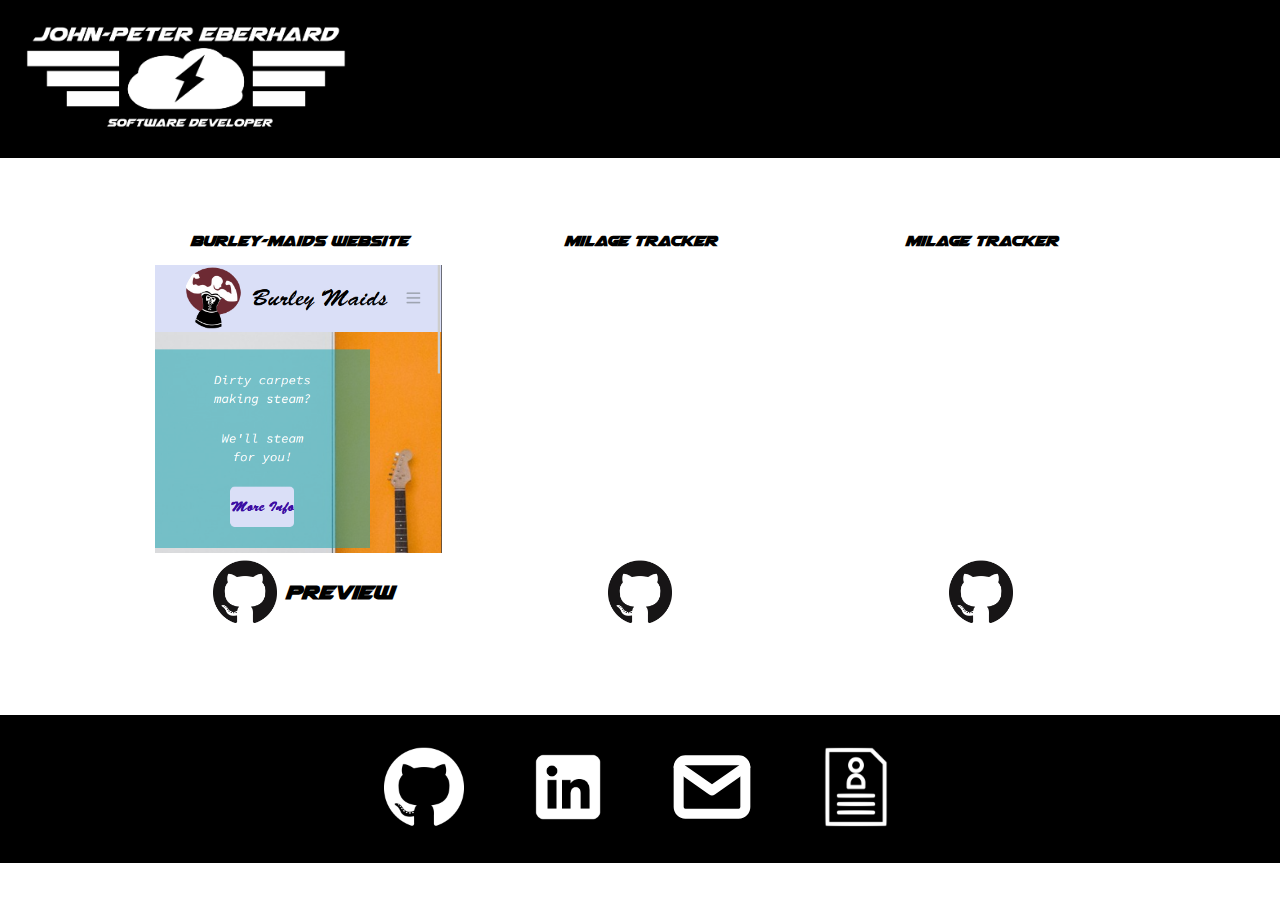
<file: docs/index.html>
<!DOCTYPE html>
<html>
  <head>
    <meta
      name="description"
      content="John-Peter's Portfolio of projects, as well as different links to socials."
    />
    <meta
      name="keywords"
      content="Portfolio Software Developer Resume Web Developer HTML CSS  JavaScript C# Csharp Kotlin Android dotnet DotNet Core ASP ASP.NET "
    />
    <link rel="stylesheet" href="./styles/reset.css" />
    <link rel="stylesheet" href="./styles/style.css" />

    <meta id="myViewport" name="viewport" content="width = 796" />
  <script src="main.js"></script> 
    <title>John-Peter Eberhard Portoflio</title>
    <style>
      
    </style>
  </head>
  <body>
    <header>
      <a href="#">
        <img src="./img//white-logo.png" ref="John-Peter Eberhard Logo" />
      </a>
    </header>
    <main> 
      <div  class="gallery">
        <section>
          <h2 class="style">Burley-maids website</h2>
          <div id="burley-maids" class=" gallery-desc">
            <p>
           Burley maids was a project I worked on for a friend who was interested in starting a clearning business. I designed the website, and logo. He did not start his business, however I did finish the parts I desgined. Some of my main goals were, refreshing my front end skills, as well as learning next.js Technologies used: JavaScript, Next.js, netlify
          </p>
          </div>
        
          <div>
            <a href="https://github.com/JohnPetere/Burley-Maids"
              ><img src="./img/github-black.png" alt="GitHub Logo Link"
            /></a>
            <a href="https://654f72d0148ea4000826c797--silver-cranachan-9fb246.netlify.app/">Preview</a>
          </div>
        </section>
        <section>
          <h2 class="style">Milage Tracker</h2>
          <div class="gallery-desc">
            <p>
            Lorem Ipsum is simply dummy text of the printing and typesetting industry. Lorem Ipsum has been the industry's standard dummy text ever since the 1500s, when an unknown printer took a galley of type and scrambled it to make a type specimen book. It has 
          </p>
          </div>
      
          <div>
            <a href="https://silver-cranachan-9fb246.netlify.app"
              ><img src="./img/github-black.png" alt="GitHub Logo Link"
            /></a>
          
          </div>
        </section>
        <section>
          <h2 class="style">Milage Tracker</h2>
          <div class="gallery-desc">
            <p>
            Lorem Ipsum is simply dummy text of the printing and typesetting industry. Lorem Ipsum has been the industry's standard dummy text ever since the 1500s, when an unknown printer took a galley of type and scrambled it to make a type specimen book. It has 
       
          </p>
          </div>
      
          <div>
            <a href="#"
              ><img src="./img/github-black.png" alt="GitHub Logo Link"
            /></a>
       
          </div>
        </section>
      </div>
     
    </main>
    <div class="link-bar">
      <a href="https://github.com/JohnPetere">
        <img src="./img/github-white.png" alt="github Link"/>
      </a>
      <a href="https://www.linkedin.com/in/johnpetere/">
        <img src="./img/linkedIn-white.png" alt="">
      </a>
      <a href="mailto:johnpetereberhard@gmail.com">
        <img src="./img/white-mail-icon.svg" alt="">
      </a>
      <a href="./test-pdf.pdf" target="blank">
        <img src="./img/resume-icon.svg" alt="">
      </a>
    </div>
    <footer>

    </footer>
  </body>
</html>
</file>
<file: docs/styles/style.css>
@font-face {
  font-family: "airstrike";
  src: url("./fonts/airstrike/airstrike.ttf") format("truetype");
}
body,
html {
  font-family: airstrike;
  width: 100%;
  height: -moz-fit-content;
  height: fit-content;
  /**
    *Gallery plan 
     - make the p element have a bakcground image, of whateber the project is,
        make the text appear when hovered with mouse
    - Delete DEMO button, only with github link. DEMO button if only links to actual project right away
    - PUT DEMO GITHUB BUTTON INSIDE DISAPPEARING 
    - 
    */
}
body body,
html body {
  width: 100%;
  display: flex;
  flex-direction: column;
  font-weight: bold;
}
body header,
html header {
  width: 100%;
  background-color: black;
}
body header img,
html header img {
  width: 20rem;
  margin: 2%;
}
body main,
html main {
  background-color: white;
  display: flex;
  margin-top: 3%;
  justify-content: center;
  width: 100%;
}
body .gallery,
html .gallery {
  display: flex;
  width: 80%;
  justify-content: flex-end;
  font-family: "airstrike", serif;
  margin-bottom: 8%;
}
body .gallery section,
html .gallery section {
  display: flex;
  flex-direction: column;
  width: 100%;
  padding: 2%;
}
body .gallery .gallery-desc,
html .gallery .gallery-desc {
  background-image: url("https://via.placeholder.com/150");
  background-repeat: no-repeat;
  background-position: center;
  background-size: contain;
  height: 18rem;
  transform: blur(40px);
  transition: all 0.2s;
}
/* I need to add each ID for each project Like I added burley maids */
#burley-maids{
  background-image: url('../img/burley-maids.png');
}
body .gallery .gallery-desc:hover, body .gallery .gallery-desc:active,
html .gallery .gallery-desc:hover, #burley-maids:hover,
html .gallery .gallery-desc:active, #burley-maids:active {
  background-image: none;
  background-color: black;
  border-radius: 1rem;
  transform: scale(110%);
  transform: blur(40px);
  transition: 0.2s;
}

body .gallery > section > div > p,
html .gallery > section > div > p {
  text-align: center;
  height: 100%;
  width: 100%;
  padding-left: 10%;
  padding-right: 10%;
  margin: auto;
  color: white;
  display: flex;
  justify-content: center;
  align-items: center;
  opacity: 0;
  filter: blur(20px);
}
body .gallery > section > div > p:hover,
html .gallery > section > div > p:hover {
  opacity: 1;
  filter: blur(0);
  transition: 0.2s;
}
body .gallery section img,
html .gallery section img {
  width: 80%;
  display: flex;
  margin: auto;
}
body main a img,
html main a img {
  width: 5rem;
  height: 5rem;
}
body main section div,
html main section div {
  display: flex;
  flex-direction: row;
  justify-content: center;
}
body main section div a,
html main section div a {
  color: black;
  margin-top: 13%;
  height: 0;
  font-size: x-large;
  text-align: center;
  display: flex;
  flex-direction: column;
  justify-content: center;
}
body main section h2,
html main section h2 {
  color: black;
  display: flex;
  justify-content: center;
  margin: 5%;
  font-size: large;
}
body .link-bar,
html .link-bar {
  background-color: black;
  width: 100%;
  display: flex;
  justify-content: center;
  align-items: flex-end;
}
body .link-bar img,
html .link-bar img {
  width: 5rem;
  margin: 2rem;
}
@media (max-width: 1024px) {
  body .gallery,
  html .gallery {
    flex-direction: row;
    flex-wrap: wrap;
    justify-content: center;
    height: -moz-fit-content;
    height: fit-content;
    width: 100%;
    color: white;
  }
  body .gallery-desc,
  html .gallery-desc {
    height: 18rem;
    transform: blur(40px);
    transition: all 0.2s;
    color: white;
  }
  body .gallery-desc:target,
  html .gallery-desc:target {
    background-image: none;
    background-color: black;
    border-radius: 1rem;
    transform: scale(110%);
    transform: blur(40px);
    transition: 0.2s;
    width: 80vw;
  }
  body .gallery-desc:hover, body .gallery-desc:active, body .gallery-desc:target,
  html .gallery-desc:hover,
  html .gallery-desc:active,
  html .gallery-desc:target {
    background-image: none;
    border-radius: 1rem;
    transform: scale(110%);
    transform: blur(40px);
    transition: 0.2s;
    width: 80vw;
    background-color: red;
    height: 30vh;
    font-size: 1.4em;
    position: relative;
  }
  body .gallery section,
  html .gallery section {
    display: flex;
    justify-content: center;
    align-items: center;
    width: 30rem;
    margin: 4%;
  }
  body .gallery section a img,
  html .gallery section a img {
    margin-top: 5rem;
    width: 6rem;
  }
  body .gallery h2,
  html .gallery h2 {
    margin-top: 4%;
    padding: 4%;
    padding-bottom: 1%;
  }
}/*# sourceMappingURL=style.css.map */
</file>
